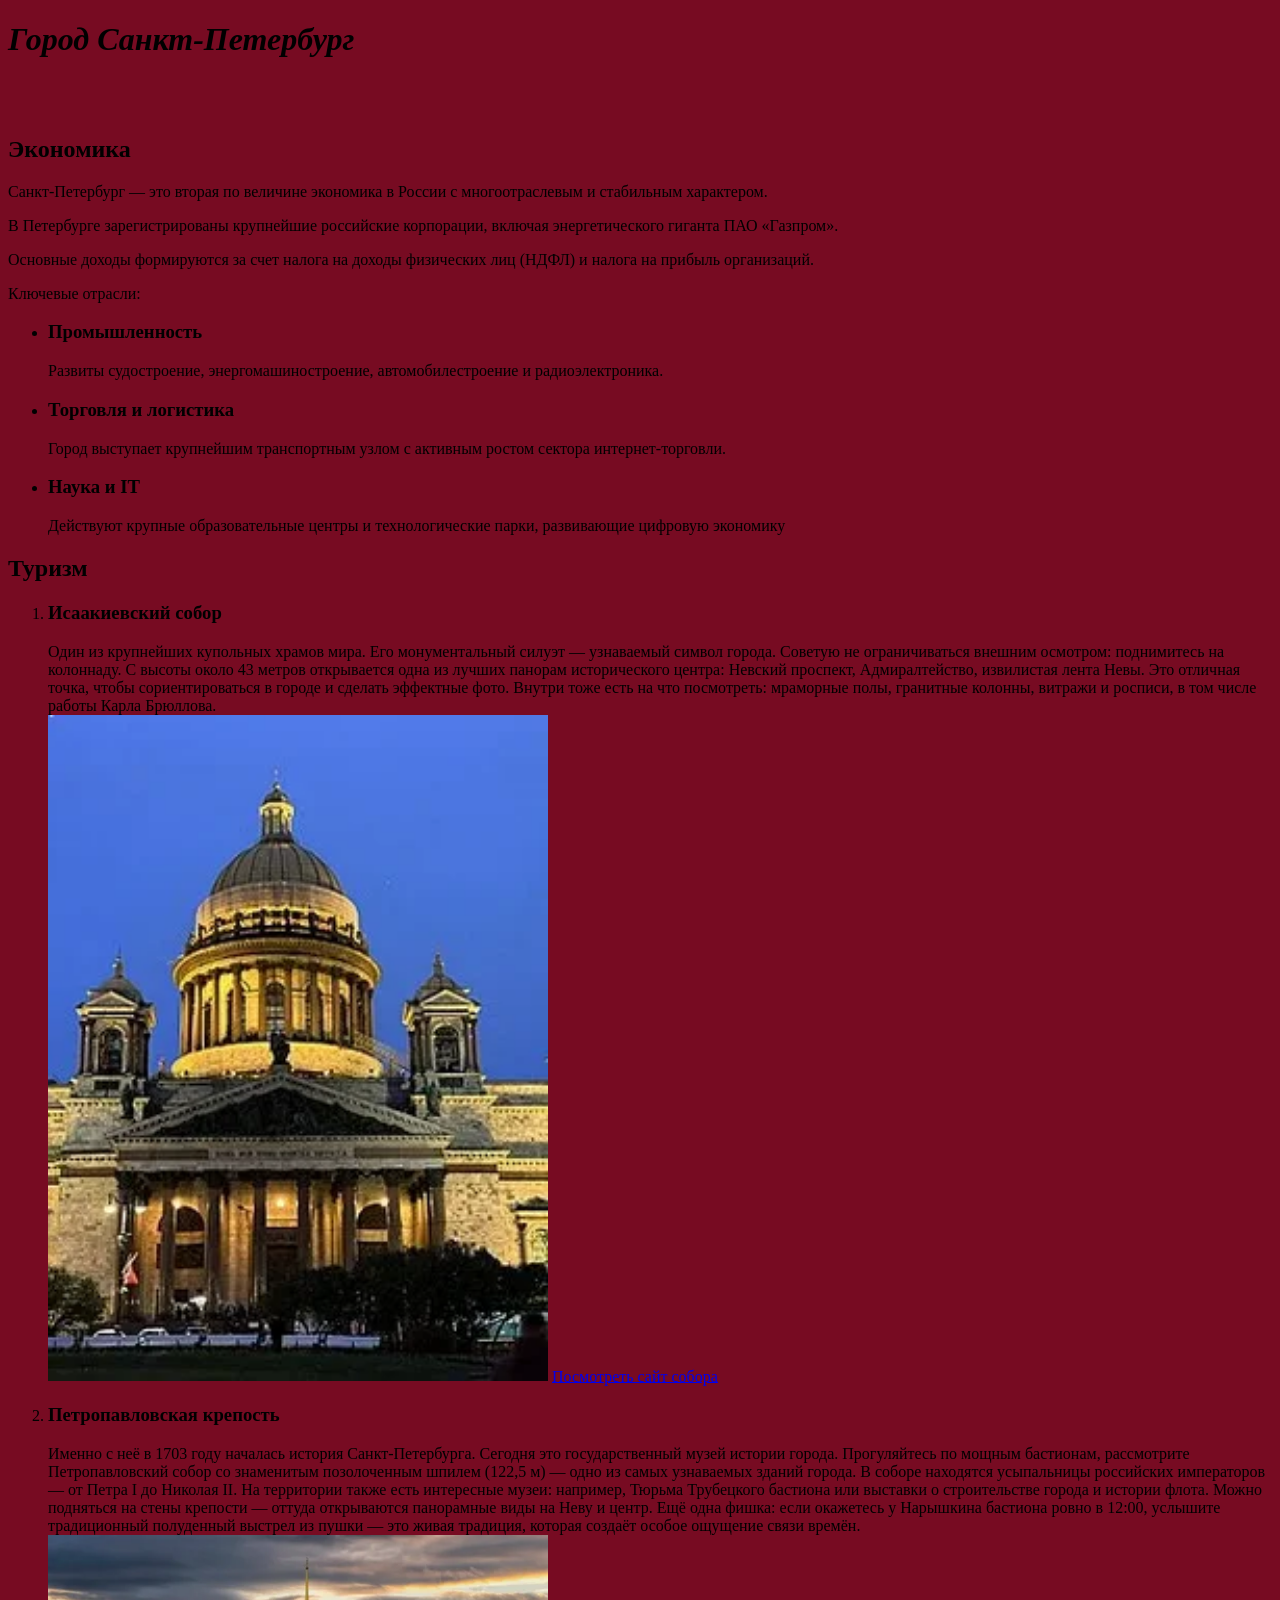
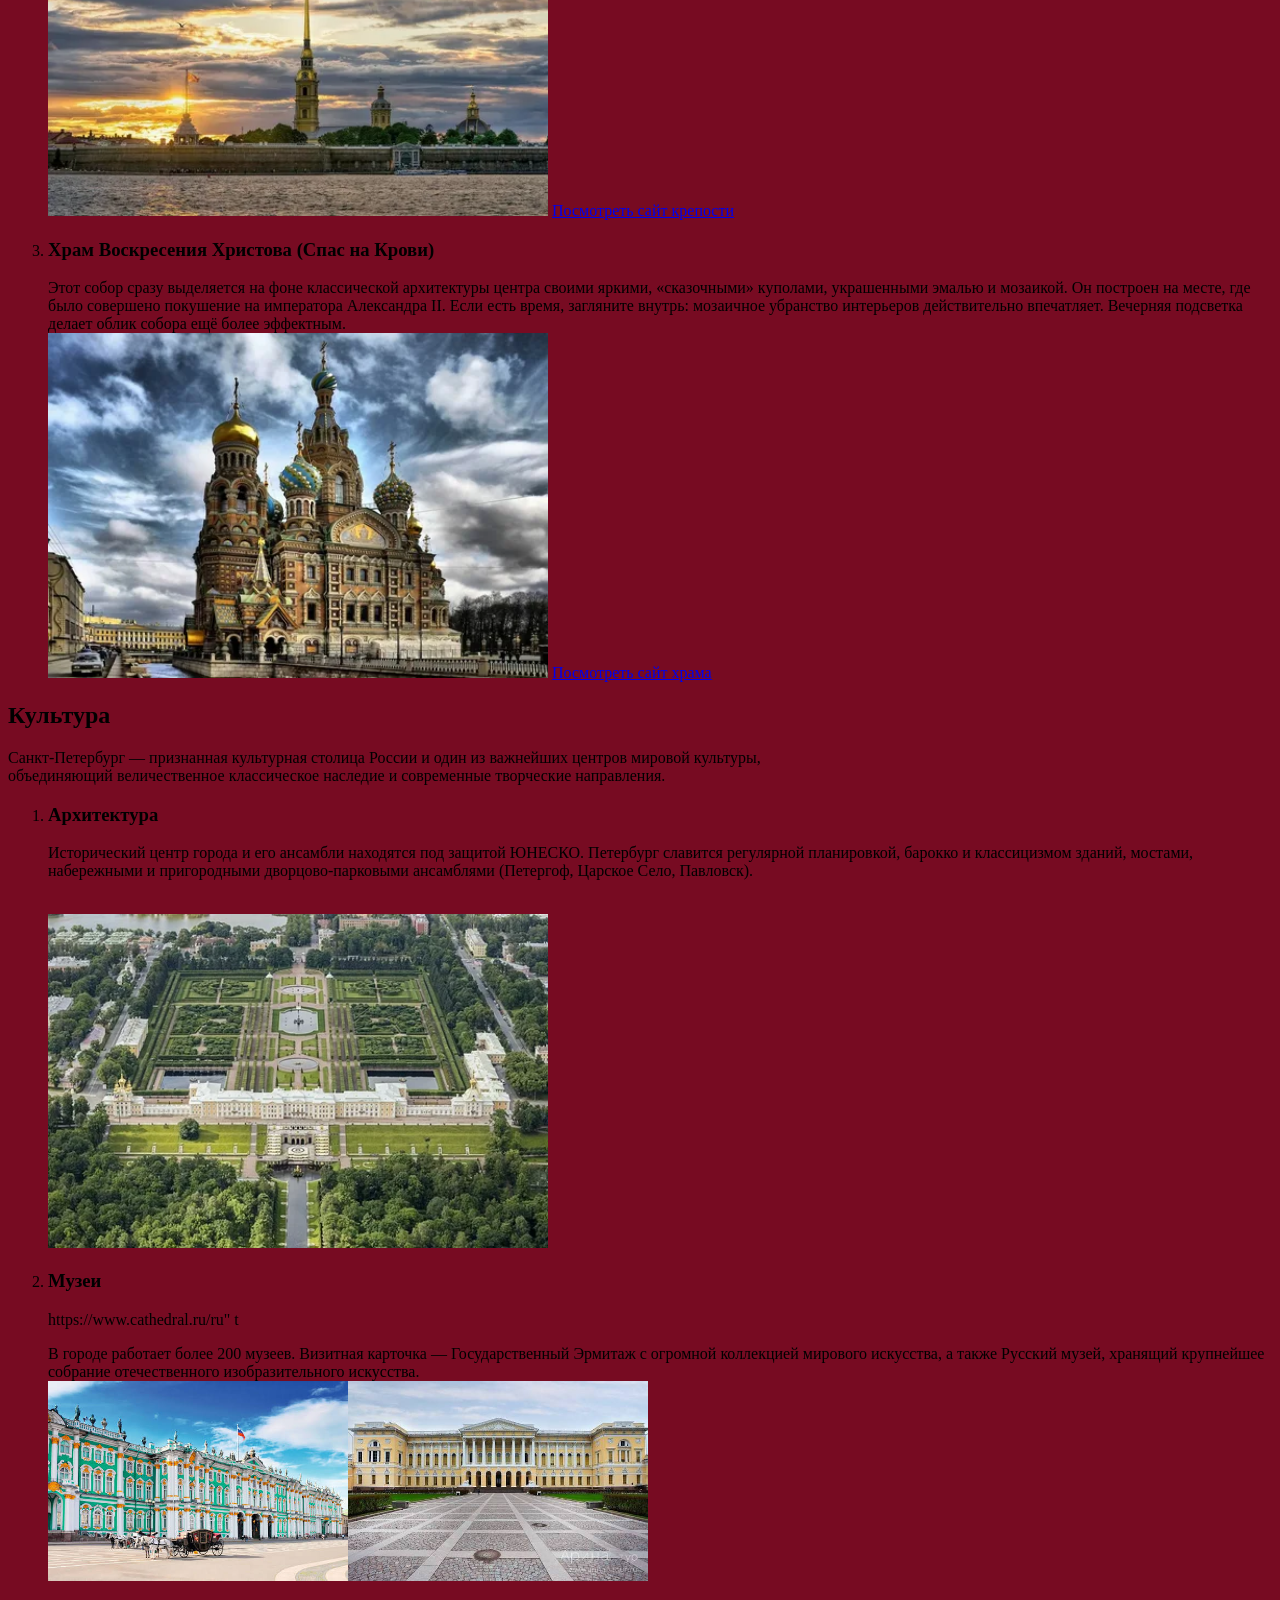
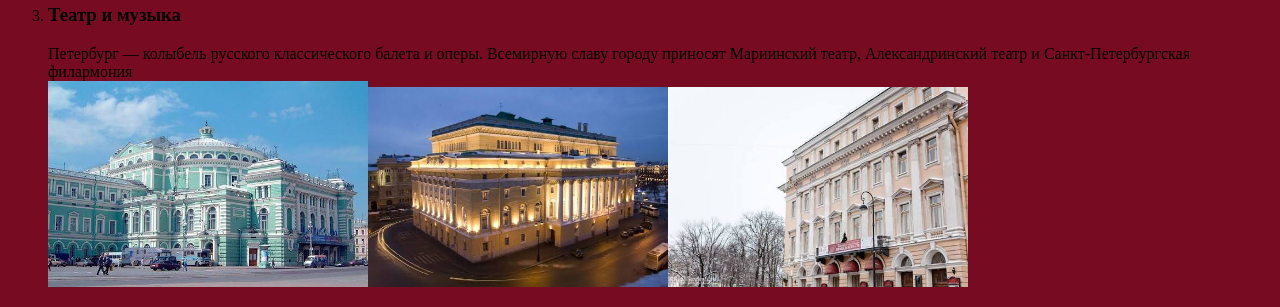
<file: Проект про СПБ/index.html>
<!DOCTYPE html>
<html>
    <head>
        <meta charset="UTF-8">
        <title>Санкт-Петербург</title>
        <link rel="stylesheet" href="style.css">
    </head>
    <body>
        <h1><i>Город Санкт-Петербург</i></h1>
        <br><br> 
        <h2>Экономика</h2>
        <p class="cen">Санкт-Петербург — это вторая по величине экономика в России с многоотраслевым и стабильным характером.</p>
        <p class="cen">В Петербурге зарегистрированы крупнейшие российские корпорации, включая энергетического гиганта ПАО «Газпром».</p>
        <p class="cen"> Основные доходы формируются за счет налога на доходы физических лиц (НДФЛ) и налога на прибыль организаций.</p>
        <p class="cen">Ключевые отрасли:</p>
        <ul>
            <li><h3>Промышленность</h2></li>
            <p>Развиты судостроение, энергомашиностроение, автомобилестроение и радиоэлектроника.</p>
            <li><h3>Торговля и логистика</h2></li>
            <p>Город выступает крупнейшим транспортным узлом с активным ростом сектора интернет-торговли.</p>
            <li><h3>Наука и IT</h2></li>
            <p>Действуют крупные образовательные центры и технологические парки, развивающие цифровую экономику</p>        
        </ul>
        <h2>Туризм</h2>
        <ol>
            <li><h3>Исаакиевский собор</h2></li>
            <p>Один из крупнейших купольных храмов мира. Его монументальный силуэт — узнаваемый символ города. Советую не ограничиваться внешним осмотром: поднимитесь на колоннаду. С высоты около 43 метров открывается одна из лучших панорам исторического центра: Невский проспект, Адмиралтейство, извилистая лента Невы. Это отличная точка, чтобы сориентироваться в городе и сделать эффектные фото. Внутри тоже есть на что посмотреть: мраморные полы, гранитные колонны, витражи и росписи, в том числе работы Карла Брюллова.
            <br> <img src="is.jpg" alt="Исаакиевский собор"  width="500px">
            <a href="https://www.cathedral.ru/ru" target="_blank">Посмотреть сайт собора</a>
            </p>
            <li><h3>Петропавловская крепость</h2></li>
            <p>Именно с неё в 1703 году началась история Санкт-Петербурга. Сегодня это государственный музей истории города. Прогуляйтесь по мощным бастионам, рассмотрите Петропавловский собор со знаменитым позолоченным шпилем (122,5 м) — одно из самых узнаваемых зданий города. В соборе находятся усыпальницы российских императоров — от Петра I до Николая II. На территории также есть интересные музеи: например, Тюрьма Трубецкого бастиона или выставки о строительстве города и истории флота. Можно подняться на стены крепости — оттуда открываются панорамные виды на Неву и центр. Ещё одна фишка: если окажетесь у Нарышкина бастиона ровно в 12:00, услышите традиционный полуденный выстрел из пушки — это живая традиция, которая создаёт особое ощущение связи времён.
            <br> <img src="pk.jpg" alt="Петропавловская крепость"  width="500px"> 
            <a href="https://www.google.com/goto?url=CAESUQHrOzAVkxInHg3Rd6XXfSaUiSAGd_EhR9a_v71JajYghUk1MVlKx-XHyZ4IRBCpS6coaePpkOcwdXhpnXJrqv1Pvjso9up58WGBo2SPQZTirQ" target="_blank">Посмотреть сайт крепости</a>  
            </p>
            <li><h3>Храм Воскресения Христова (Спас на Крови)</h2></li>
            <p>Этот собор сразу выделяется на фоне классической архитектуры центра своими яркими, «сказочными» куполами, украшенными эмалью и мозаикой. Он построен на месте, где было совершено покушение на императора Александра II. Если есть время, загляните внутрь: мозаичное убранство интерьеров действительно впечатляет. Вечерняя подсветка делает облик собора ещё более эффектным.
            <br> <img src="xvx.jpg" alt="Храм Воскресения Христова (Спас на Крови)"  width="500px">
            <a href="https://spas.spb.ru/"_blank">Посмотреть сайт храма</a>           
            </p>        
        </ol>       
        <h2>Культура</h2>
        <p class="cen">Санкт-Петербург — признанная культурная столица России и один из важнейших центров мировой культуры,<br>объединяющий величественное классическое наследие и современные творческие направления.</p>
        <ol>
            <li><h3>Архитектура</h2></li>
            <p>Исторический центр города и его ансамбли находятся под защитой ЮНЕСКО. Петербург славится регулярной планировкой, барокко и классицизмом зданий, мостами, набережными и пригородными дворцово-парковыми ансамблями (Петергоф, Царское Село, Павловск).</p>
            <br> <img src="images (1).jfif" alt="Исаакиевский собор"  width="500px">
            </p>
            <li><h3>Музеи</h2></li>https://www.cathedral.ru/ru" t
            <p>В городе работает более 200 музеев. Визитная карточка — Государственный Эрмитаж с огромной коллекцией мирового искусства, а также Русский музей, хранящий крупнейшее собрание отечественного изобразительного искусства.
            <br> <img src="images (2).jfif" alt="Эрмитаж"  width="300px"><img src="images (3).jfif" alt="Русский музей"  width="300px">   
            </p>
            <li><h3>Театр и музыка</h2></li>
            <p>Петербург — колыбель русского классического балета и оперы. Всемирную славу городу приносят Мариинский театр, Александринский театр и Санкт-Петербургская филармония
            <br> <img src="images (4).jfif" alt="Мариинский театр"  width="320px"><img src="images (5).jfif" alt="Александринский театр"  width="300px"><img src="images (6).jfif" alt="Санкт-Петербургская филармония"  width="300px">           
            </p>        
        </ol>        
    </body>
</html>
</file>
<file: Проект про СПБ/style.css>
body{
    background-color: rgb(119, 11, 34);
}
</file>
